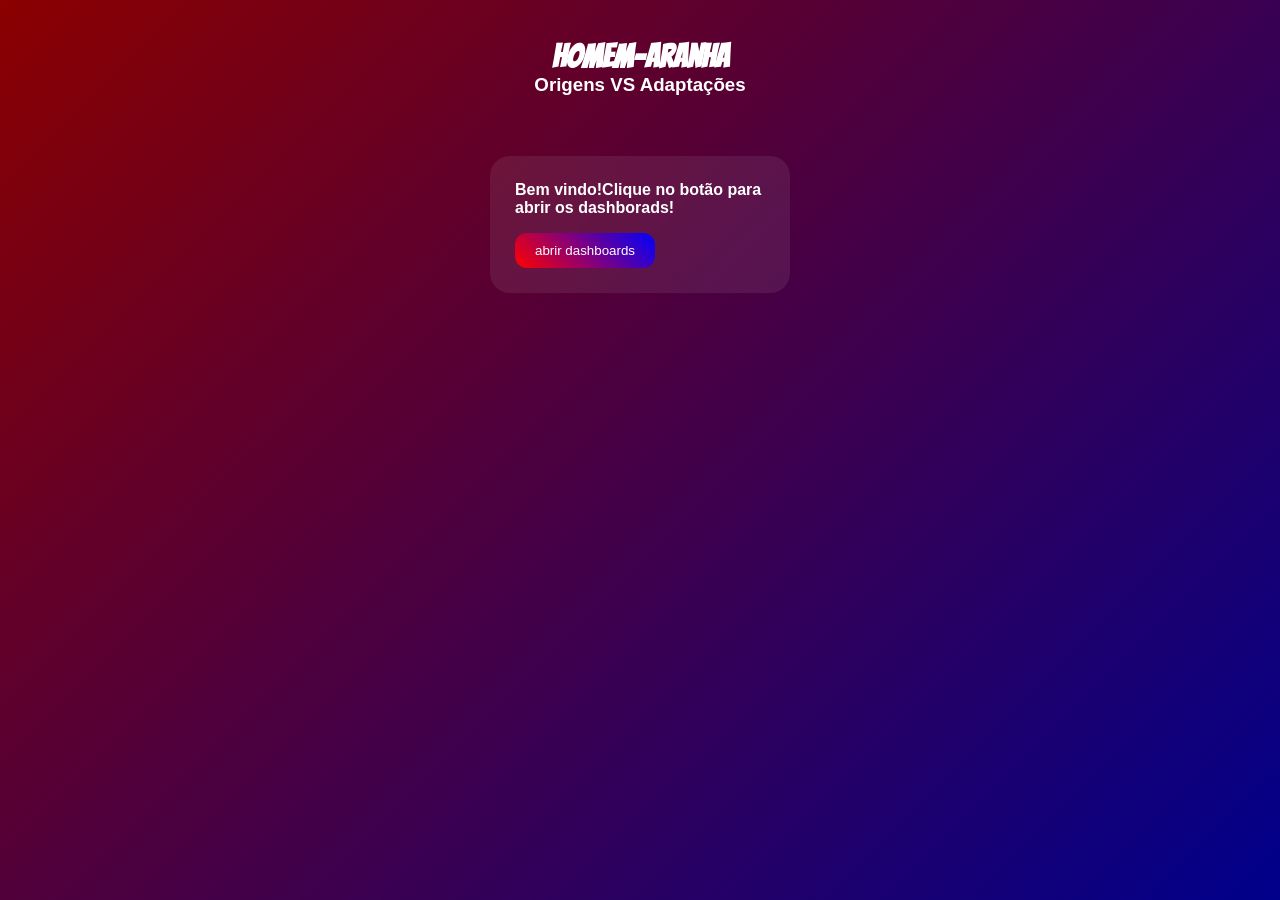
<file: index.html>
<!DOCTYPE html>
<html>

<head>
  <meta charset="UTF-8">
  <meta name="viewport" content="width=device-width, initial-scale=1">
  <title>Homem-Aranha:Origens dos Quadrinhos e Adaptação Dos Filmes</title>

  <link href="https://fonts.googleapis.com/css2?family=Bangers&display=swap" rel="stylesheet">

  <link rel="stylesheet" href="style.css">

  <meta name="description" content="Homem Aranha, história, Andrew Garfield, Tom Holland e Tobey Maguire.">
</head>
<body>
  <header>
    <h1>Homem-Aranha</h1>
    <h3>Origens VS Adaptações</h3>
  </header>
  
  <div class="container">
    <div class="card">
      <h4>Bem vindo!Clique no botão para abrir os dashborads!</h4>
      <button id="Abrir">abrir dashboards</button>
      <button id="fechar" style="display: none;">Fechar dashboards</button>
    </div>
    
    <div class="card1" id="Cards" style="display: none;">
      <h4>ORIGEM</h4>
      <button>Ver</button>
    </div>
    
    <div class="card1" id="Cards1" style="display: none;">
      <h4>QUADRINHOS</h4>
      <button>Ver</button>
    </div>

    <div class="card1" id="Cards2" style="display: none;">
      <h4>FILMES</h4>
      <button onclick="irPagina()">Ver</button>
    </div>
  </div>
  
<script src="script.js"></script>
</body>

</html>
</file>
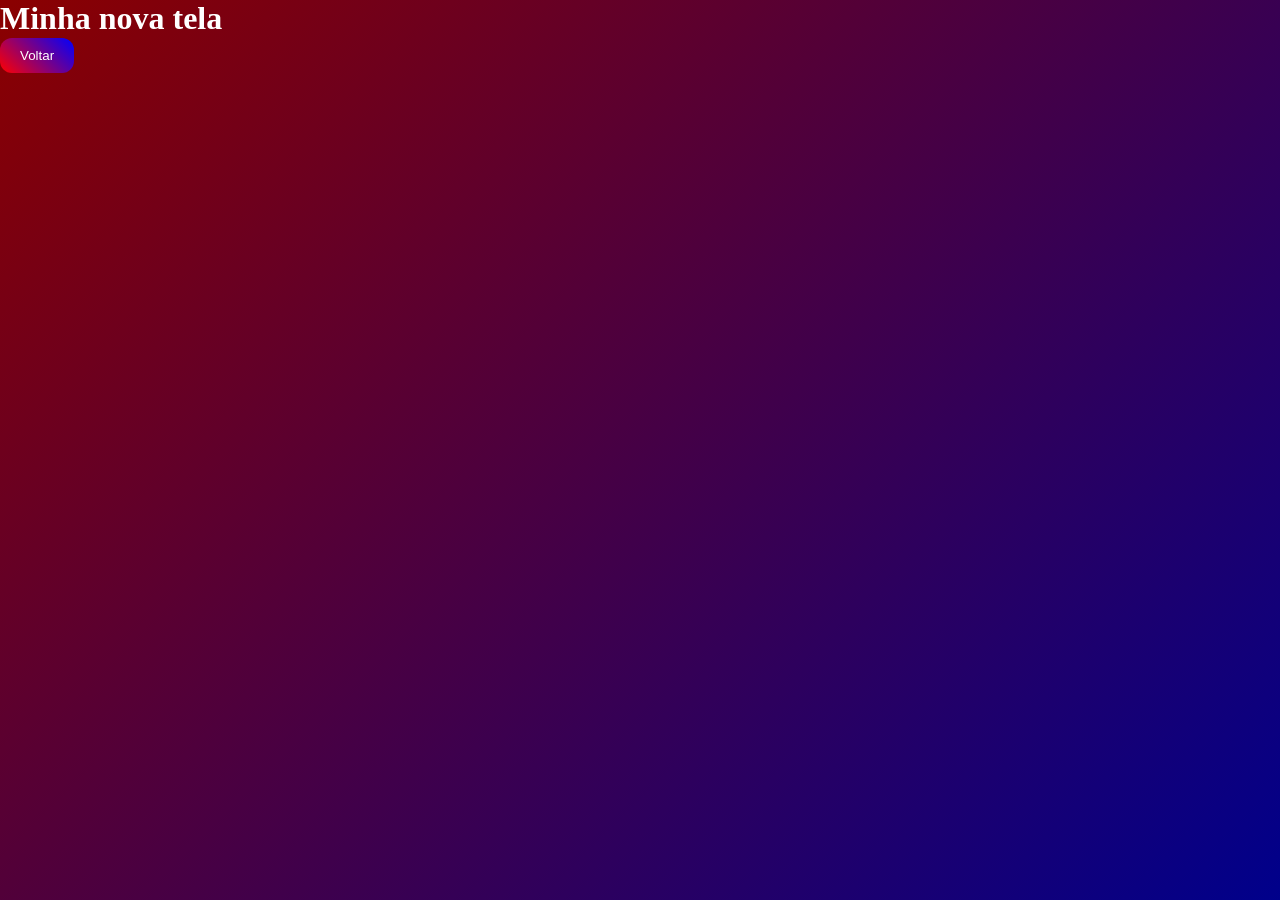
<file: AbaFilmes.html>
<!DOCTYPE html>
<html lang="pt-br">
<head>
<meta charset="UTF-8">
<title>Dashboard</title>
<link rel="stylesheet" href="style.css">
</head>

<body>

<h1>Minha nova tela</h1>

<button onclick="voltar()">Voltar</button>

<script src="script.js"></script>
</body>
</html>
</file>
<file: style.css>
*{
  margin: 0;
  padding: 0;
  box-sizing: border-box;
}

body{
  font-family: 'Segoe UI', sans-serif;
  background: linear-gradient(135deg, darkred, darkblue);
  color: white;
  min-height: 100vh;
}

header{
  text-align: center;
  padding: 40px 20px;
  animation: fadeDown 1s ease;
}

h1{
  font-family: 'Bangers', cursive;
}

.container {
    display: flex;
    flex-direction: column; /* 🔥 ESSENCIAL */
    align-items: center;
    gap: 20px;
    padding: 20px;
}

.card {
    background: rgba(255,255,255, 0.08);
    backdrop-filter: blur(12px);
    padding: 25px;
    border-radius: 20px;
    width: 300px;
    transition: all 1s ease;
    cursor: pointer;
    animation: fadeUp 1s ease;
}

.card:hover{
  transform: translateY(-10px) scale(1.03);
  box-shadow: 0 15px 30px rgba(0, 0, 0, 0.4);
}

.card h4{
  margin-bottom: 15px;
}

.card p{
  opacity: 0.9;
}
/*card1*/
.card1{
  background: rgba(255,255,255, 0.08);
    backdrop-filter: blur(12px);
    padding: 10px;
    border-radius: 20px;
    width: 200px;
    transition: all 1s ease;
    cursor: pointer;
    animation: fadeUp 1s ease;
    pointer-events: none;
}

.card1:hover{
  transform: translateY(-10px) scale(1.03);
  box-shadow: 0 15px 30px rgba(0, 0, 0, 0.4);
}
/*--------------------*/

button{
  margin-top: 1px;
  padding: 10px 20px;
  border: none;
  border-radius: 12px;
  cursor: pointer;
  background: linear-gradient(45deg, red, blue);
  color: white;
  transition: 1s;
}

button:hover{
  transform: scale(1.1);
  box-shadow: 0 0 15px black;
}

button:active{
  transform: scale(0.95);
}

/*animações*/
@keyframes fadeDown{
  from{opacity: 0; transform: translateY(-30px);}
  to{
    opacity: 1; transform: translateY(0);
  }
}

@keyframes fadeUp{
  from{
    opacity: 0; transform: translateY(40px);
  }
  to{
    opacity: 1; transform: translateY(0);
  }
}

.fade{
  animation: fadeText 1s;
}

@keyframes fadeText{
  from{opacity: 0;}
  to{opacity: 1;}
}

@keyframes sair {
    from {
        opacity: 1;
        transform: translateY(0);
    }
    to {
        opacity: 0;
        transform: translateY(20px);
    }
}

.saindo {
    animation: sair 1s forwards;
}


.mostrar {
    opacity: 1;
    transform: translateY(0);
    pointer-events: auto;
    transition: all 1s ease;
}

/* desaparecer */
.esconder {
    opacity: 0;
    transform: translateY(20px);
    transition: all 1s ease;
}

.slide-out {
    animation: slideOut 1s forwards;
}

@keyframes slideOut {
    from {
        transform: translateX(0);
        opacity: 1;
    }
    to {
        transform: translateX(-100%);
        opacity: 0;
    }
}
</file>
